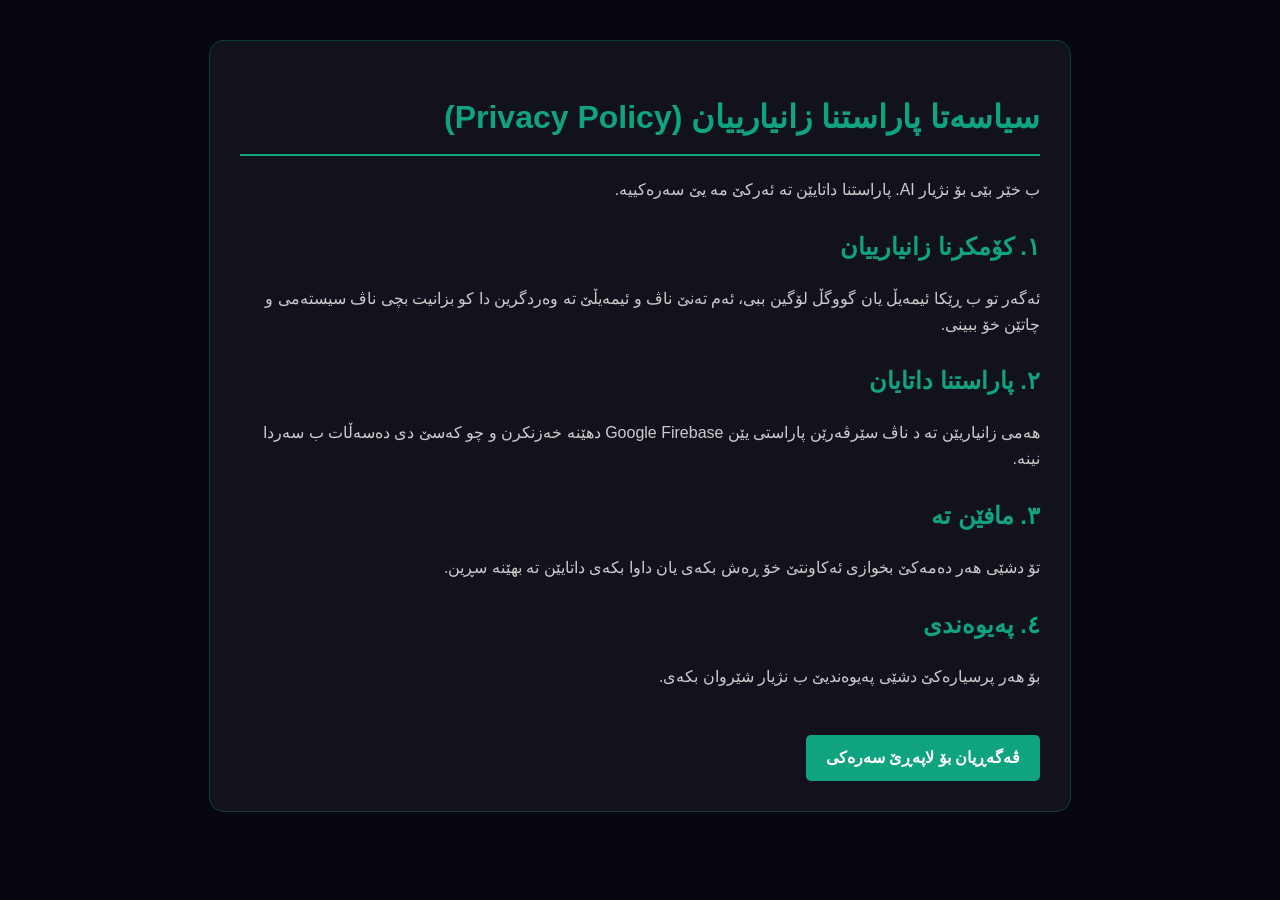
<file: privacy.html>
<!DOCTYPE html>
<html lang="ku" dir="rtl">
<head>
    <meta charset="UTF-8">
    <meta name="viewport" content="width=device-width, initial-scale=1.0">
    <title>سیاسەتا پاراستنا زانیارییان - نژیار AI</title>
    <style>
        body {
            font-family: 'Segoe UI', Tahoma, Geneva, Verdana, sans-serif;
            background-color: #050610;
            color: #ffffff;
            line-height: 1.6;
            margin: 0;
            padding: 40px 20px;
            text-align: right;
        }
        .container {
            max-width: 800px;
            margin: 0 auto;
            background: rgba(255, 255, 255, 0.05);
            padding: 30px;
            border-radius: 15px;
            border: 1px solid rgba(16, 163, 127, 0.3);
        }
        h1 { color: #10a37f; border-bottom: 2px solid #10a37f; padding-bottom: 10px; }
        h2 { color: #10a37f; margin-top: 25px; }
        p { color: #ccc; }
        .back-btn {
            display: inline-block;
            margin-top: 30px;
            padding: 10px 20px;
            background: #10a37f;
            color: white;
            text-decoration: none;
            border-radius: 5px;
            font-weight: bold;
        }
    </style>
</head>
<body>
    <div class="container">
        <h1>سیاسەتا پاراستنا زانیارییان (Privacy Policy)</h1>
        <p>ب خێر بێی بۆ نژیار AI. پاراستنا داتایێن تە ئەرکێ مە یێ سەرەکییە.</p>

        <h2>١. کۆمکرنا زانیارییان</h2>
        <p>ئەگەر تو ب ڕێکا ئیمەیڵ یان گووگڵ لۆگین ببی، ئەم تەنێ ناڤ و ئیمەیڵێ تە وەردگرین دا کو بزانیت بچی ناڤ سیستەمی و چاتێن خۆ ببینی.</p>

        <h2>٢. پاراستنا داتایان</h2>
        <p>هەمی زانیاریێن تە د ناڤ سێرڤەرێن پاراستی یێن Google Firebase دهێنە خەزنکرن و چو کەسێ دی دەسەڵات ب سەردا نینە.</p>

        <h2>٣. مافێن تە</h2>
        <p>تۆ دشێی هەر دەمەکێ بخوازی ئەکاونتێ خۆ ڕەش بکەی یان داوا بکەی داتایێن تە بهێنە سڕین.</p>

        <h2>٤. پەیوەندی</h2>
        <p>بۆ هەر پرسیارەکێ دشێی پەیوەندیێ ب نژیار شێروان بکەی.</p>

        <a href="index.html" class="back-btn">ڤەگەڕیان بۆ لاپەڕێ سەرەکی</a>
    </div>
</body>
</html>
</file>
